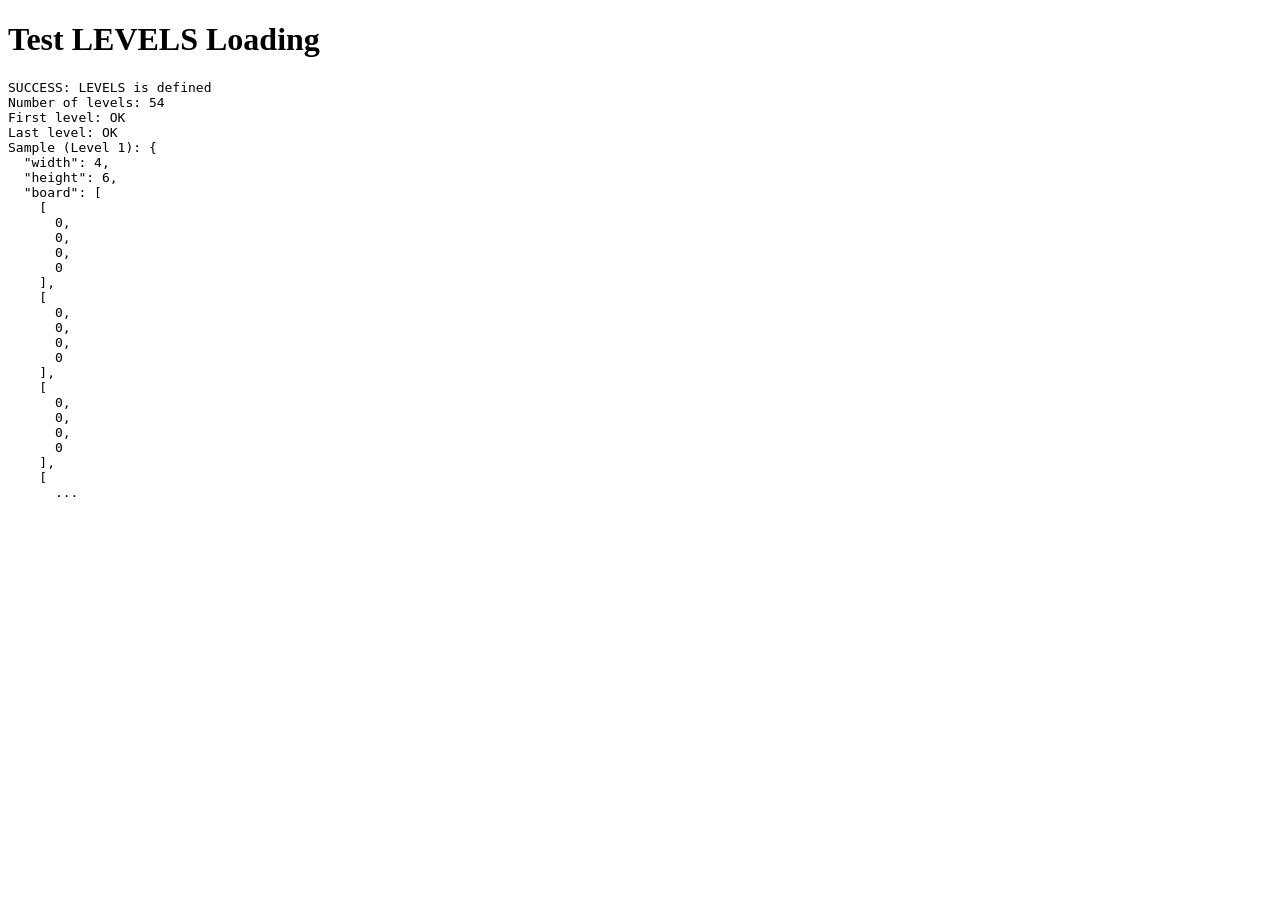
<file: test-levels.html>
<!DOCTYPE html>
<html lang="en">
<head>
  <meta charset="UTF-8">
  <title>Test LEVELS</title>
</head>
<body>
  <h1>Test LEVELS Loading</h1>
  <pre id="output"></pre>
  
  <script src="js/levels.js"></script>
  <script>
    const output = document.getElementById('output');
    if (typeof LEVELS === 'undefined') {
      output.textContent = 'ERROR: LEVELS is not defined!';
    } else {
      const keys = Object.keys(LEVELS);
      output.textContent = `SUCCESS: LEVELS is defined\n` +
        `Number of levels: ${keys.length}\n` +
        `First level: ${LEVELS[1] ? 'OK' : 'Missing'}\n` +
        `Last level: ${LEVELS[54] ? 'OK' : 'Missing'}\n` +
        `Sample (Level 1): ${JSON.stringify(LEVELS[1], null, 2).substring(0, 200)}...`;
    }
  </script>
</body>
</html>
</file>
